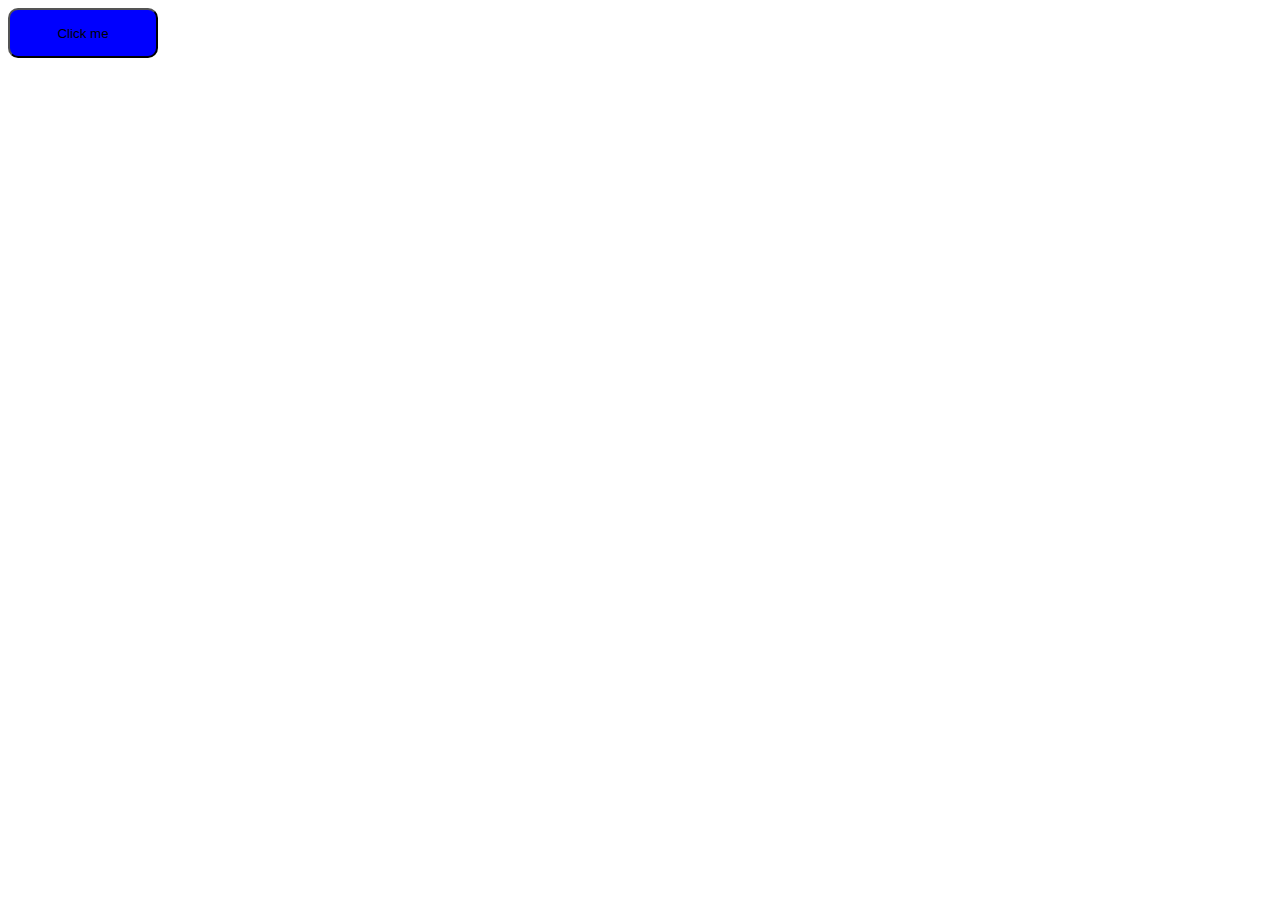
<file: templates/index.html>
<!DOCTYPE html>
<html lang="en">
<head>
    <meta charset="UTF-8">
    <title>tbc group 3</title>
  <link href="../static/styles.css" rel="stylesheet">

</head>
<body>

<button>Click me</button>

</body>
</html>
</file>
<file: static/styles.css>
button {
      background-color: blue;
      border-radius: 10px;
      text-align: center;
      height: 50px;
      width: 150px;
    }
</file>
